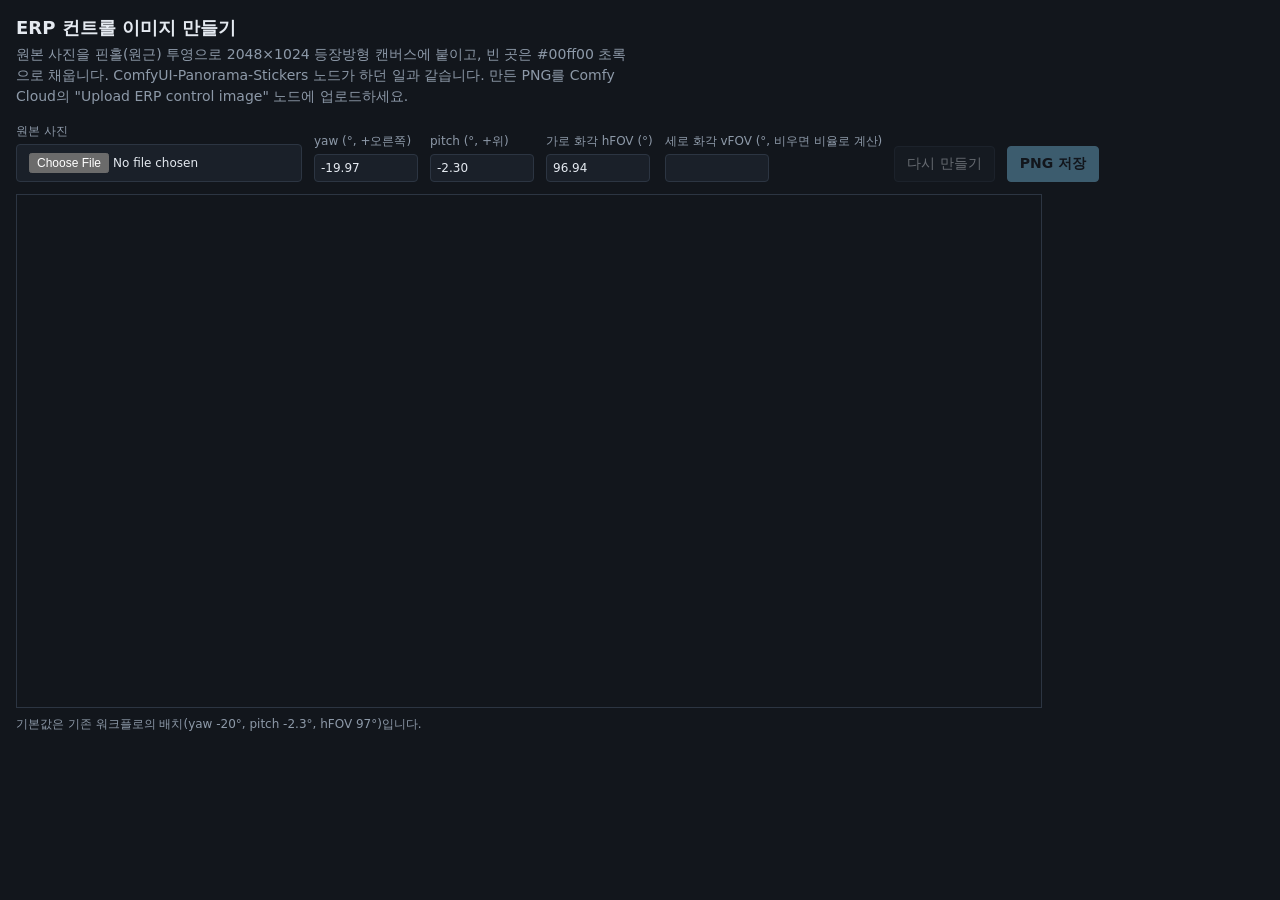
<file: erp_control_maker.html>
<!doctype html>
<html lang="ko">
<head>
<meta charset="utf-8">
<meta name="viewport" content="width=device-width, initial-scale=1">
<title>ERP 컨트롤 이미지 만들기</title>
<style>
  :root { --bg:#12161c; --panel:#1a2029; --line:#2c3542; --ink:#e4e9f0; --muted:#8d99a8; --accent:#7cc4e8; color-scheme: dark; }
  body { margin:0; background:var(--bg); color:var(--ink); font:14px "Malgun Gothic", system-ui, sans-serif; padding:16px; }
  h1 { font-size:18px; margin:0 0 4px; }
  p { color:var(--muted); margin:0 0 16px; max-width:70ch; line-height:1.5; }
  .row { display:flex; flex-wrap:wrap; gap:12px; align-items:end; margin-bottom:12px; }
  label { display:flex; flex-direction:column; gap:4px; font-size:12px; color:var(--muted); }
  input[type=number] { width:90px; background:var(--panel); color:var(--ink); border:1px solid var(--line); border-radius:4px; padding:6px; font:inherit; }
  button, .file { background:var(--panel); color:var(--ink); border:1px solid var(--line); border-radius:4px; padding:8px 12px; cursor:pointer; font:inherit; }
  button.primary { background:var(--accent); color:var(--bg); border-color:var(--accent); font-weight:600; }
  button:disabled { opacity:.4; cursor:default; }
  canvas { width:100%; max-width:1024px; height:auto; border:1px solid var(--line); display:block; image-rendering:auto; }
  .note { font-size:12px; color:var(--muted); margin-top:8px; }
</style>
</head>
<body>
<h1>ERP 컨트롤 이미지 만들기</h1>
<p>원본 사진을 핀홀(원근) 투영으로 2048×1024 등장방형 캔버스에 붙이고, 빈 곳은 #00ff00 초록으로 채웁니다.
ComfyUI-Panorama-Stickers 노드가 하던 일과 같습니다. 만든 PNG를 Comfy Cloud의 "Upload ERP control image" 노드에 업로드하세요.</p>

<div class="row">
  <label>원본 사진<input type="file" id="file" accept="image/*" class="file"></label>
  <label>yaw (°, +오른쪽)<input type="number" id="yaw" value="-19.97" step="1"></label>
  <label>pitch (°, +위)<input type="number" id="pitch" value="-2.30" step="1"></label>
  <label>가로 화각 hFOV (°)<input type="number" id="hfov" value="96.94" step="1" min="10" max="170"></label>
  <label>세로 화각 vFOV (°, 비우면 비율로 계산)<input type="number" id="vfov" value="" step="1" min="10" max="170"></label>
  <button id="go" disabled>다시 만들기</button>
  <button id="save" class="primary" disabled>PNG 저장</button>
</div>
<canvas id="out" width="2048" height="1024"></canvas>
<div class="note" id="info">기본값은 기존 워크플로의 배치(yaw -20°, pitch -2.3°, hFOV 97°)입니다.</div>

<script>
const W = 2048, H = 1024, GREEN = [0, 255, 0];
const $ = (id) => document.getElementById(id);
let img = null, name = 'source';

$('file').addEventListener('change', (e) => {
  const f = e.target.files[0]; if (!f) return;
  name = f.name.replace(/\.[^.]+$/, '');
  const url = URL.createObjectURL(f);
  const im = new Image();
  im.onload = () => { img = im; $('go').disabled = false; $('save').disabled = false; render(); };
  im.src = url;
});
$('go').addEventListener('click', render);
['yaw', 'pitch', 'hfov', 'vfov'].forEach((id) => $(id).addEventListener('change', () => img && render()));

function render() {
  const rad = Math.PI / 180;
  const yaw = +$('yaw').value * rad, pitch = +$('pitch').value * rad;
  const hf = +$('hfov').value * rad;
  const aspect = img.naturalHeight / img.naturalWidth;
  const th = Math.tan(hf / 2);
  const tv = $('vfov').value ? Math.tan(+$('vfov').value * rad / 2) : th * aspect;

  // Pre-shrink the source to roughly its on-panorama size to avoid aliasing.
  const targetW = Math.min(img.naturalWidth, Math.ceil(hf / (2 * Math.PI) * W * 1.5));
  const s = document.createElement('canvas');
  s.width = targetW; s.height = Math.max(1, Math.round(targetW * aspect));
  const sg = s.getContext('2d'); sg.imageSmoothingQuality = 'high';
  sg.drawImage(img, 0, 0, s.width, s.height);
  const src = sg.getImageData(0, 0, s.width, s.height).data, sw = s.width, sh = s.height;

  const ctx = $('out').getContext('2d');
  const out = ctx.createImageData(W, H), o = out.data;
  const cy = Math.cos(yaw), sy = Math.sin(yaw), cp = Math.cos(pitch), sp = Math.sin(pitch);
  for (let y = 0; y < H; y++) {
    const lat = (0.5 - (y + 0.5) / H) * Math.PI;
    const cl = Math.cos(lat), sl = Math.sin(lat);
    for (let x = 0; x < W; x++) {
      const lon = ((x + 0.5) / W - 0.5) * 2 * Math.PI;
      let dx = cl * Math.sin(lon), dy = sl, dz = cl * Math.cos(lon);
      // undo yaw (around y), then undo pitch (around x)
      const x1 = dx * cy - dz * sy, z1 = dx * sy + dz * cy;
      const y2 = dy * cp - z1 * sp, z2 = dy * sp + z1 * cp;
      const i = (y * W + x) * 4;
      let r = GREEN[0], g = GREEN[1], b = GREEN[2];
      if (z2 > 1e-6) {
        const u = x1 / (z2 * th), v = y2 / (z2 * tv);
        if (u >= -1 && u <= 1 && v >= -1 && v <= 1) {
          const px = (u + 1) / 2 * sw - 0.5, py = (1 - v) / 2 * sh - 0.5;
          const x0 = Math.max(0, Math.min(sw - 1, Math.floor(px))), y0 = Math.max(0, Math.min(sh - 1, Math.floor(py)));
          const xa = Math.min(sw - 1, x0 + 1), ya = Math.min(sh - 1, y0 + 1);
          const fx = Math.max(0, Math.min(1, px - x0)), fy = Math.max(0, Math.min(1, py - y0));
          const p00 = (y0 * sw + x0) * 4, p10 = (y0 * sw + xa) * 4, p01 = (ya * sw + x0) * 4, p11 = (ya * sw + xa) * 4;
          const lerp = (c) => (src[p00 + c] * (1 - fx) + src[p10 + c] * fx) * (1 - fy) + (src[p01 + c] * (1 - fx) + src[p11 + c] * fx) * fy;
          const a = lerp(3) / 255;
          r = lerp(0) * a + GREEN[0] * (1 - a); g = lerp(1) * a + GREEN[1] * (1 - a); b = lerp(2) * a + GREEN[2] * (1 - a);
        }
      }
      o[i] = r; o[i + 1] = g; o[i + 2] = b; o[i + 3] = 255;
    }
  }
  ctx.putImageData(out, 0, 0);
  $('info').textContent = `원본 ${img.naturalWidth}×${img.naturalHeight} · vFOV ${(2 * Math.atan(tv) / rad).toFixed(1)}° · 출력 2048×1024`;
}

$('save').addEventListener('click', () => {
  $('out').toBlob((blob) => {
    const a = document.createElement('a');
    a.href = URL.createObjectURL(blob);
    a.download = `${name}_erp_control_2048.png`;
    a.click();
    setTimeout(() => URL.revokeObjectURL(a.href), 1000);
  }, 'image/png');
});
</script>
</body>
</html>
</file>
